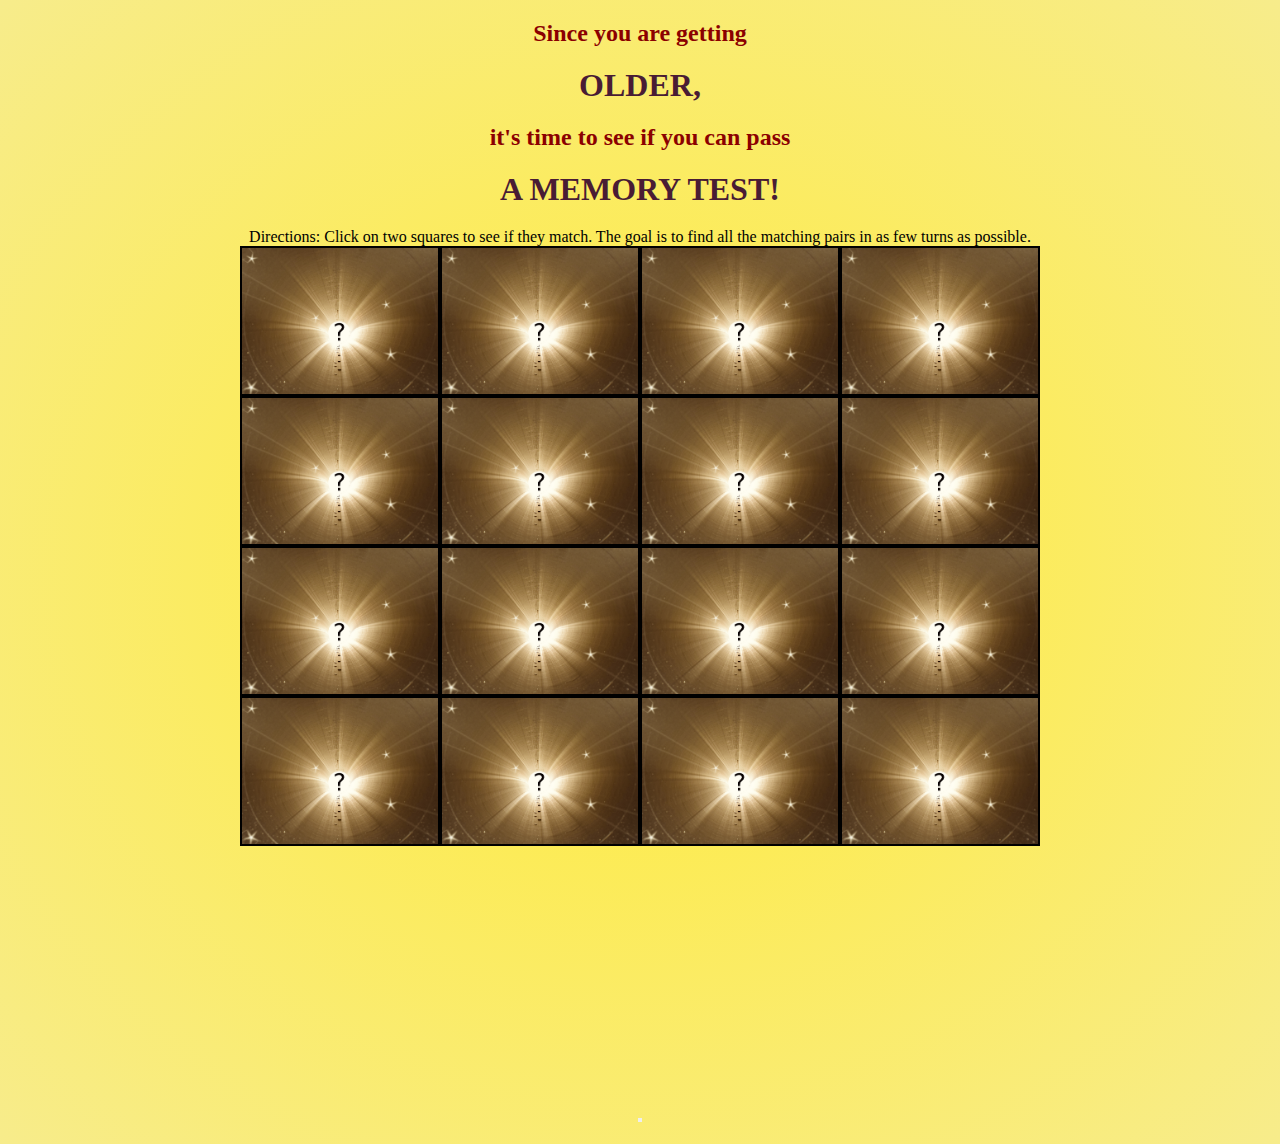
<file: index.html>
<!DOCTYPE html>
<html lang="en">
<head>
    <meta charset="UTF-8">
    <meta name="viewport" content="width=device-width, initial-scale=1.0">
    <link rel="stylesheet" href="styles.css">
    <script src="https://ajax.googleapis.com/ajax/libs/jquery/3.5.1/jquery.min.js"></script>
    <script src="main.js"></script>
    <title>Memory Test</title>
</head>
<body>
    <div id="wrapper">
        <h2>Since you are getting</h2>
        <h1>OLDER,</h1>
        <h2>it's time to see if you can pass</h2>
        <h1>A MEMORY TEST!</h1>
        <p>Directions:  Click on two squares to see if they match.  The goal is to find all the matching pairs in as few turns as possible.</p>
        <div id="board"></div>
        <div id="msg">
            <h1 id="pass"></h1>
            <button></button>
        </div>
    </div>

</body>
</html>
</file>
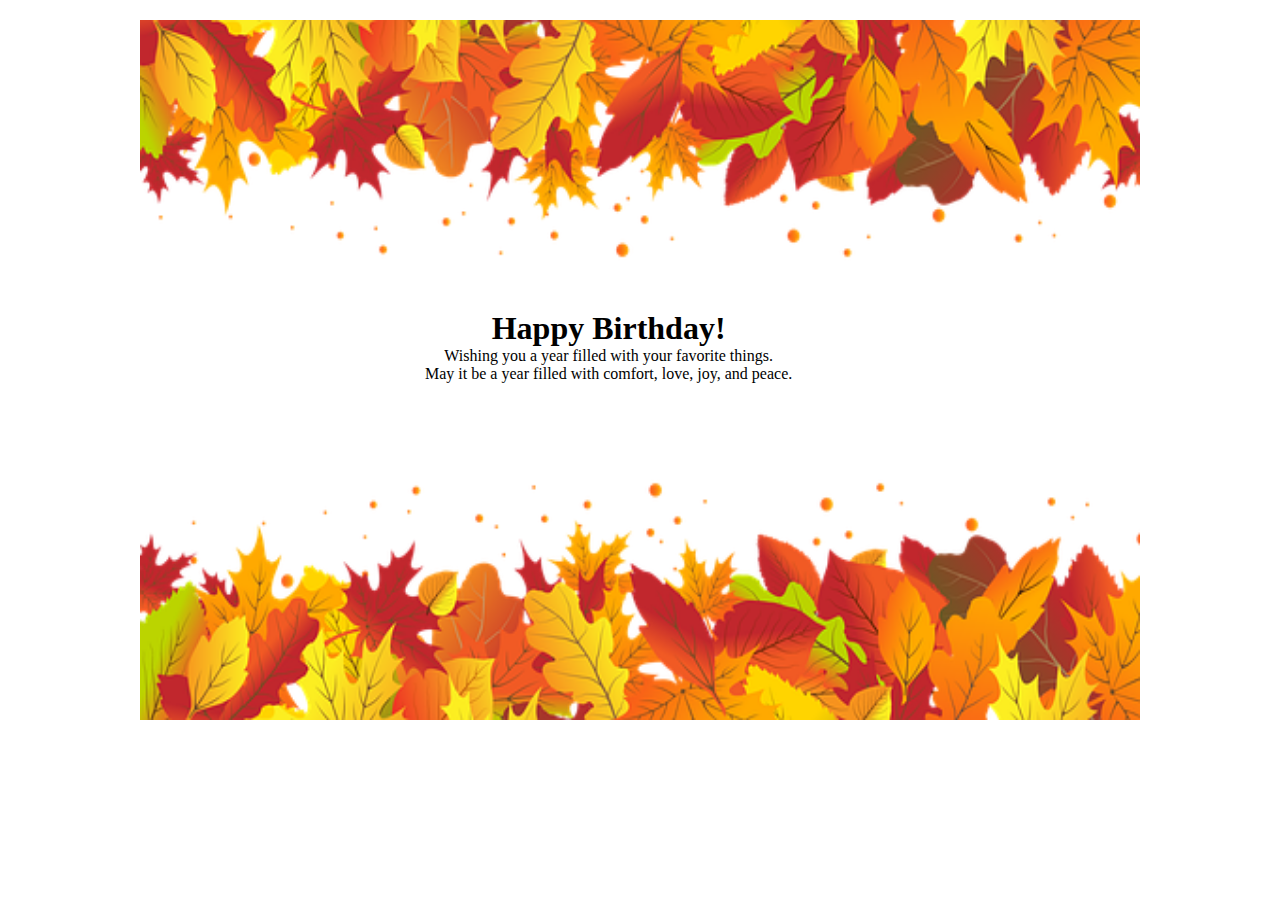
<file: final.html>
<!DOCTYPE html>
<html lang="en">
<head>
    <meta charset="UTF-8">
    <meta name="viewport" content="width=device-width, initial-scale=1.0">
    <link rel="stylesheet" href="style2.css">
    <title>Happy Birthday!</title>
</head>
<body>
    <div id="wrapper">
        <img src="images/autumnborder.jpg" alt="top and bottom border of autumn leaves">
        <div id="finalmsg">
            <h1>Happy Birthday!</h1>
            <p>Wishing you a year filled with your favorite things.</p>
            <p>May it be a year filled with comfort, love, joy, and peace.</p>
        </div>
    </div>
</body>
</html>
</file>
<file: styles.css>
*{
    margin: 0px;
    padding: 0px;
}

body{
    background-image: radial-gradient(#ffeb3b,#f7ec8b);
}
#wrapper{
    margin: 20px auto;
    width: 800px;
    text-align: center;
    position: relative;
}
h1{
    color:#491c34;
    margin-bottom: 20px;
}
h2{
    color: darkred;
    margin-bottom: 20px;
}
.row{
    line-height: 0;
}
.sqr{
    background-color: black;
    width: 196px;
    height: 146px;
    display: inline-block;
    border: 2px solid black;
}
.cat{
    background-image: url(images/cat.jpg);
    background-size: cover;
}
.fire{
    background-image: url(images/fire.jpg);
    background-size: cover;
}.waterfall{
    background-image: url(images/waterfall.jpg);
    background-size: cover;
}.tent{
    background-image: url(images/tent.jpg);
    background-size: cover;
}.hike{
    background-image: url(images/hike.jpg);
    background-size: cover;
}.guitar{
    background-image: url(images/guitar.jpg);
    background-size: cover;
}.faith{
    background-image: url(images/faith.jpg);
    background-size: cover;
}.dessert{
    background-image: url(images/dessert.jpg);
    background-size: cover;
}
.question{
    background-image: url(images/qm.jpg);
    background-size: cover;
}
.success{
    background-image: url(images/leaves.jpg);
    background-size: cover;
}
.msgStyle{
    position: absolute;
    left: 201px;
    top: 377px;
    background-color: #94325a;
    width: 394px;
    height: 294px;
    border: 2px solid black;
}
#pass{
    padding: 120px 0px;
    font-size: 50px;
    color: yellow;
}
.showButton{
    background-color: yellow;
    color: #491c34;
    padding: 10px;
    border: 2px solid black;
    border-radius: 10px;
}
</file>
<file: style2.css>
*{
    margin: 0px;
    padding: 0px;
    font-family: cursive;
}
#wrapper{
    margin: 20px auto;
    width: 1000px;
    text-align: center;
    position: relative;
}
img{
    width: 100%;
    height: 700px;
}
h1{
    margin-top: 200px;
}
#finalmsg{
    position: absolute;
    top: 90px;
    left: 285px;
}
</file>
